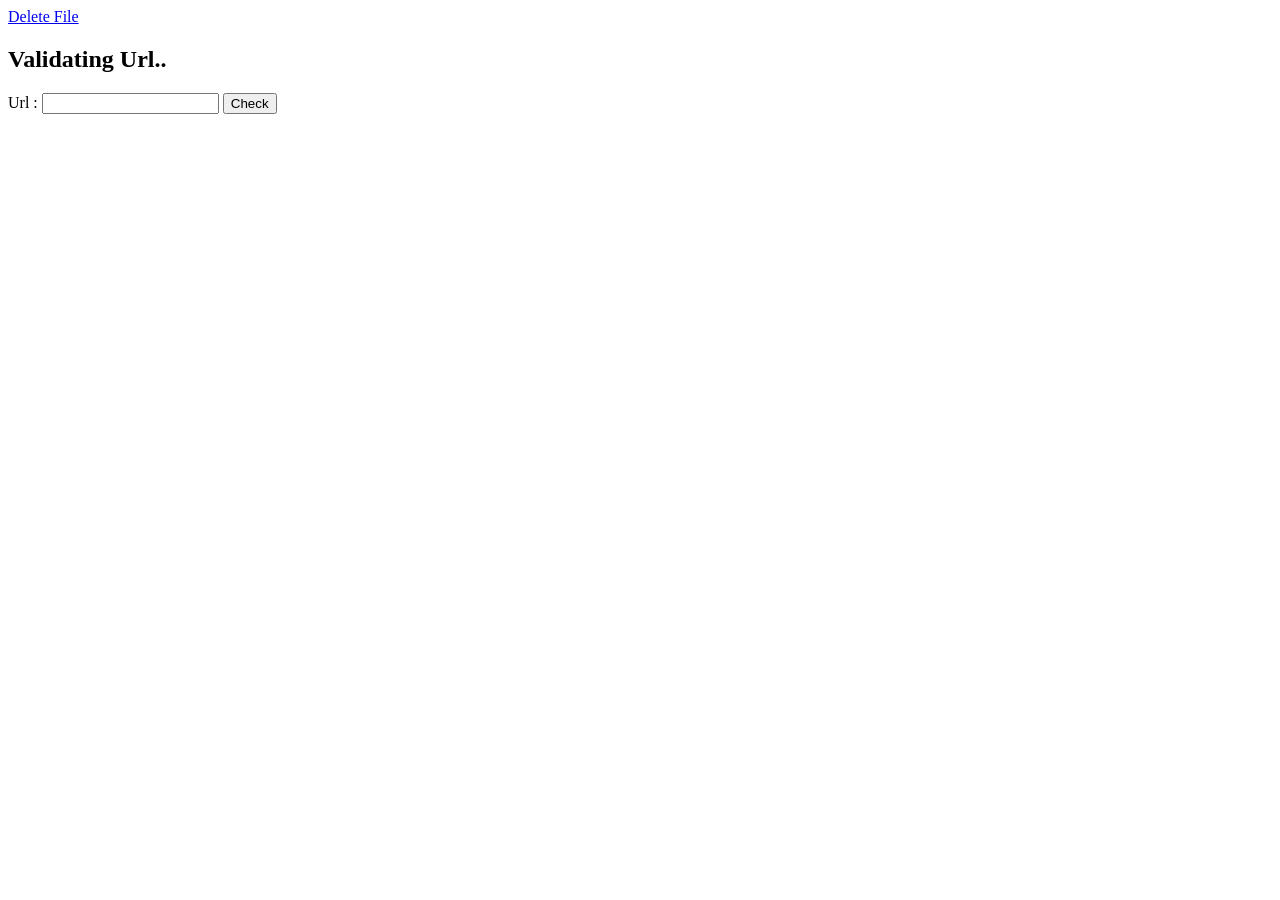
<file: backup/one.html>
<script type="text/JavaScript">
 
function confirmDelete(){
var agree=confirm("Are you sure you want to delete this file?");
if (agree)
     return true;
else
     return false ;
}
</script>
 
 
<a href="somefile.php" onClick="return confirmDelete();">Delete File</a>


<html>
<head>
<title>Url validation using regex</title>
<script type="text/javascript">
    function validate() {
        var url = document.getElementById("url").value;
        var pattern = /(ftp|http|https):\/\/(\w+:{0,1}\w*@)?(\S+)(:[0-9]+)?(\/|\/([\w#!:.?+=&%@!\-\/]))?/;
        if (pattern.test(url)) {
            alert("Url is valid");
            return true;
        } 
            alert("Url is not valid!");
            return false;

    }
</script>

</head>
<body>
<h2>Validating Url..</h2>
Url :
<input type="text" name="url" id="url" />
<input type="submit" value="Check" onclick="validate();" />
</body>
</html>
</file>
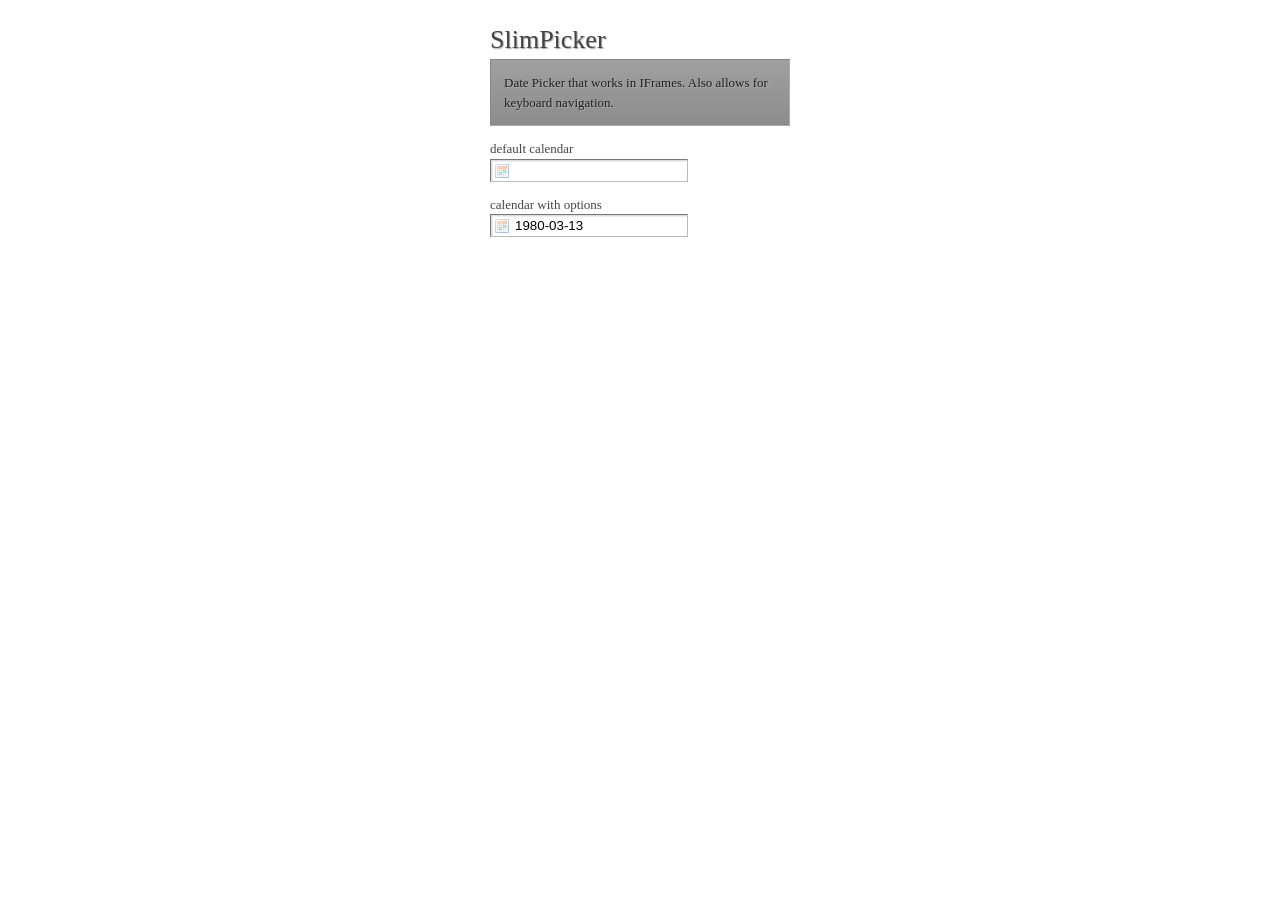
<file: datetimepicker/demo.html>
<!DOCTYPE html>
<html>
<head>
	<title>SlimPicker Demo Page</title>
	<link rel="stylesheet" href="pagestyle.css" media="screen, projection" />
	<link rel="stylesheet" href="slimpicker.css" media="screen, projection" />
	<script src="mootools-1.2.4-core-yc.js"></script>
	<script src="mootools-1.2.4.4-more-yc.js"></script>
	<script src="slimpicker.js"></script>
</head>

<body>

<div class="container">

	<h1>SlimPicker</h1>

	<div class="intro">
		<p>Date Picker that works in IFrames. Also allows for keyboard navigation.</p>
	</div>

	<p>
		<label for="new_day">default calendar</label>
		<input id="new_day" name="new_day" type="text" class="slimpicker" autocomplete="off" value="" />
	</p>

	<p>
		<label for="birthday">calendar with options</label>
		<input id="birthday" name="birthday" type="text" class="slimpicker" autocomplete="off" alt="{
			dayChars:3,
			dayNames:['Sonntag', 'Montag', 'Dienstag', 'Mittwoch', 'Donnerstag', 'Freitag', 'Samstag'],
			daysInMonth:[31, 28, 31, 30, 31, 30, 31, 31, 30, 31, 30, 31],
			format:'yyyy-mm-dd',
			monthNames:['Januar', 'Februar', 'M&auml;rz', 'April', 'Mai', 'Juni', 'Juli', 'August', 'September', 'Oktober', 'November', 'Dezember'],
			startDay:1,
			yearOrder:'desc',
			yearRange:90,
			yearStart:2007
		}" value="1980-03-13" />
	</p>

</div>

<script>

$$('input.slimpicker').each( function(el){
	var picker = new SlimPicker(el);
});

</script>

</body>

</html>
</file>
<file: datetimepicker/pagestyle.css>
/*
	This file is not required for any of the scripts to work.
	This is just for the demo page itself.
	Feel free to use any of it you want, though.
*/

html, body, div, span, applet, object, iframe,
h1, h2, h3, h4, h5, h6, p, blockquote, pre,
a, abbr, acronym, address, big, cite, code,
del, dfn, em, font, img, ins, kbd, q, s, samp,
small, strike, strong, sub, sup, tt, var,
dl, dt, dd, ol, ul, li,
fieldset, form, label, legend,
table, caption, tbody, tfoot, thead, tr, th, td {
	margin: 0;
	padding: 0;
	border: 0;
	font-weight: inherit;
	font-style: inherit;
	font-size: 100%;
	font-family: inherit;
	vertical-align: baseline;
}
ol, ul {
	list-style: none;
}
table {
	border-collapse: collapse;
	border-spacing: 0;
}
caption, th {
	text-align: left;
	font-weight: normal;
}
blockquote:before, blockquote:after,
q:before, q:after {
	content: "";
}
blockquote, q {
	quotes: "" "";
}
body{
	background: #fff;
	color: #444;
	font-family: Georgia, serif;
	font-size: 13px;
	line-height: 1.5;
}
a{
	color: #222;
	outline: 0;
	font-weight: bold;
	text-decoration: none;
}
a:hover{
	color: #0177bc;
}
strong {
	font-weight:bold;
}
h1{
	font-size: 2em;
	text-shadow: #aaa 1px 1px 1px;
}
h2{
	font-size: 1.8em;
}
h3{
	font-size: 1.5em;
}
p{
	margin: 1em 0;
}
.container{
	margin: 20px auto;
	width: 300px;
}

.intro{
	background: #999;
	background: -moz-linear-gradient(top, rgb(160,160,160), rgb(140,140,140));
	background: -webkit-gradient(linear,left top,left bottom,from(rgb(160,160,160)),to(rgb(140,140,140)));
	filter: progid:DXImageTransform.Microsoft.gradient(startColorstr='#A0A0A0', endColorstr='#8C8C8C');
	border: 1px solid #888;
	border-bottom-color: #aaa;
	border-right-color: #aaa;
	color: #222;
	padding: 0 1em;
	text-shadow: #aaa 1px 1px 0;
}
.action{
	width: 200px;
}
.action a{
	color: #222;
	background: #ccc;
	background: -moz-linear-gradient(top, rgb(210,210,210), rgb(180,180,180));
	background: -webkit-gradient(linear,left top,left bottom,from(rgb(180, 228, 190)),to(rgb(68, 110, 70)));
	filter: progid:DXImageTransform.Microsoft.gradient(startColorstr='#D2D2D2', endColorstr='#B4B4B4');
	border: 1px solid #eee;
	border-bottom-color: #777;
	border-right-color: #777;
	display: block;
	line-height: 2em;
	padding: 0 .5em;
	text-align: center;
	text-shadow: #ddd 1px 1px 0;
	zoom: 1;
}
.action a:hover{
	background: #01bcac;
	border-color: #37f156;
	border-bottom-color: #b6a59c;
	border-right-color: #544b64;
	color: #fff;
	text-shadow: #752e0b -1px -1px 0;
}
</file>
<file: datetimepicker/slimpicker.css>
/* === SlimPicker Styles === */

/* Styling for the input field */
input.slimpicker{
	background: #fff url(date.gif) no-repeat top left;
	border: 1px solid #777;
	border-bottom-color: #bbb;
	border-right-color: #bbb;
	cursor: pointer;
	display: block;
	padding: 3px 3px 3px 24px;
}
input:focus.slimpicker{
	background: #fffce9 url(datefocus.gif) no-repeat top left;
}

/* Styling for the calendar that shows up */
.sp_container{
	font-family: Arial, Helvetica, sans-serif;
	position: absolute;
	padding: 0;
	z-index: 500;
/* These 4 will be set by the JS to match the input field */
	height: 0;
	left: 0;
	top: 0;
	width: 0;
}
.sp_cal{
	color: #222;
	background: #ccc;
	background: -moz-linear-gradient(top, rgb(230,230,230), rgb(200,200,200));
	background: -webkit-gradient(linear,left top,left bottom,from(rgb(230,230,230)),to(rgb(200,200,200)));
	filter: progid:DXImageTransform.Microsoft.gradient(startColorstr='#E6E6E6', endColorstr='#C8C8C8');
	border: 1px solid #aaa;
	border-bottom-color: #777;
	border-right-color: #777;
	width: 210px;
	top: 24px;
	position: absolute;
	box-shadow: #000 1px 1px 3px;
	-webkit-box-shadow: #000 1px 1px 3px;
	-moz-box-shadow: #000 1px 1px 3px;
}
.sp_cal table{
	width: 100%;
	border-collapse: collapse;
	border-spacing: 0;
}
.sp_cal select{
	margin: 2px 3px;
	font-size: 11px;
}
.sp_cal select option{
	padding: 1px 3px;
}
.sp_cal th,
.sp_cal td{
	width: 14.2857%;
}
.sp_cal th{
	background: #999;
	background: -moz-linear-gradient(top, rgb(160,160,160), rgb(140,140,140));
	background: -webkit-gradient(linear,left top,left bottom,from(rgb(160,160,160)),to(rgb(140,140,140)));
	filter: progid:DXImageTransform.Microsoft.gradient(startColorstr='#A0A0A0', endColorstr='#8C8C8C');
	color: #fff;
	font-size: 11px;
	font-weight: bold;
	text-align: center;
	padding: 2px 0;
	text-shadow: #555 1px 1px 0;
}
.sp_cal thead th{
	background: #ccc;
	background: -moz-linear-gradient(top, rgb(230,230,230), rgb(200,200,200));
	background: -webkit-gradient(linear,left top,left bottom,from(rgb(230,230,230)),to(rgb(200,200,200)));
	filter: progid:DXImageTransform.Microsoft.gradient(startColorstr='#E6E6E6', endColorstr='#C8C8C8');
}
.sp_cal td a{
	display: block;
	font-size: 11px;
	padding: 2px 0;
	text-align: center;
	width: 100%;
	text-shadow: #ddd 1px 1px 0;
}
.sp_cal td a:hover{
	color: #fff;
	background: #cae261;
	text-shadow: #752e0b 1px 1px 0;
}
.sp_empty{
	background: #aaa;
}
.sp_today{
	background: #bbb;
}
.sp_selected{
	background: #f5f5f5;
}
.sp_hover,
.sp_hover a{
	background: rgb(223, 176, 161);
	color: #000;
	text-shadow: #752e0b 1px 1px 0;
}
</file>
